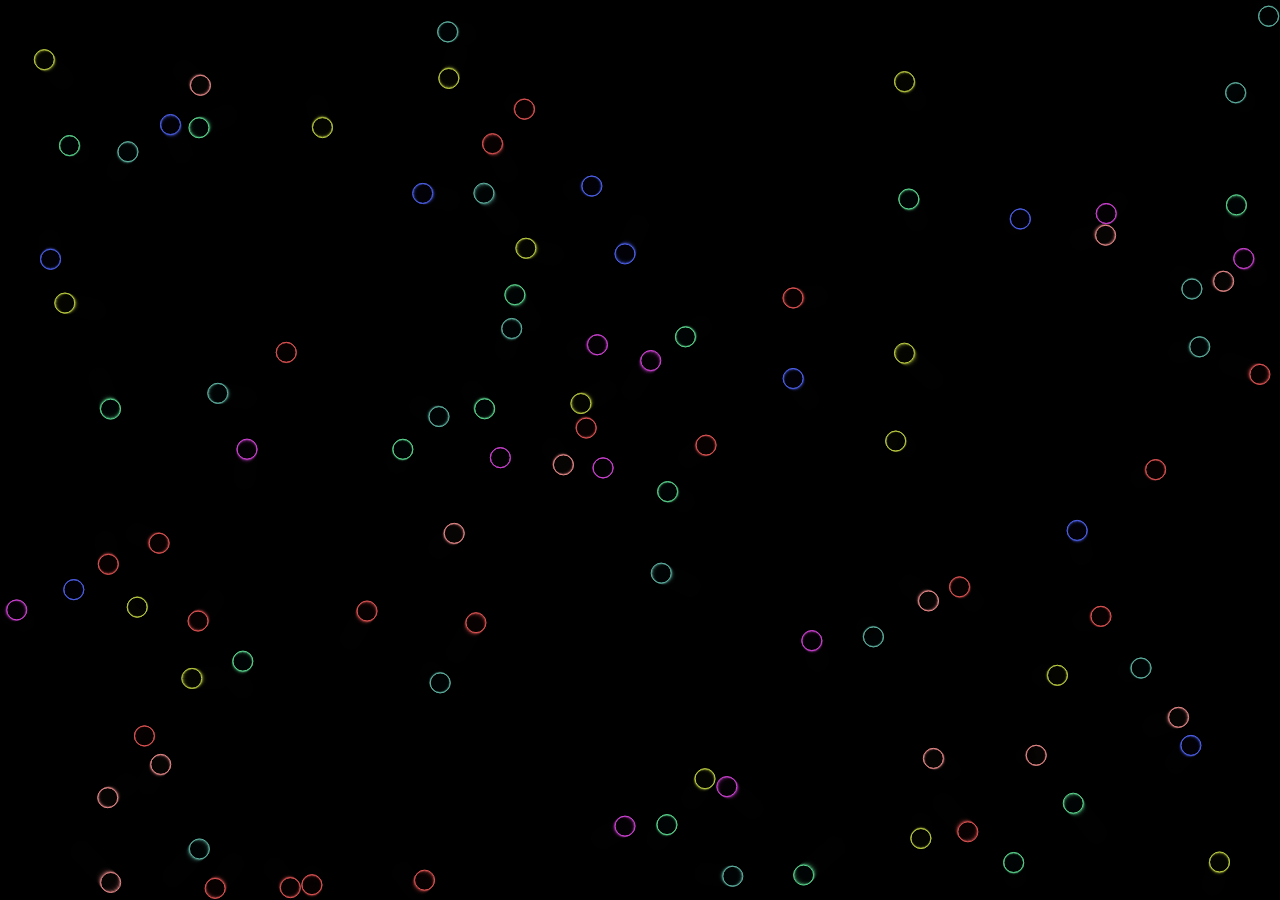
<file: index.html>
<!DOCTYPE html>
<html>
    <head>
        <title>collison particles</title>
        <meta charset="utf-8"/>
        <link href="css/collisonParticles.css" rel="stylesheet" type="text/css"/>
    </head>
    <body>
        <canvas id="canvas"></canvas>
        <script src="https://cdnjs.cloudflare.com/ajax/libs/gsap/3.7.1/gsap.min.js" integrity="sha512-UxP+UhJaGRWuMG2YC6LPWYpFQnsSgnor0VUF3BHdD83PS/pOpN+FYbZmrYN+ISX8jnvgVUciqP/fILOXDjZSwg==" crossorigin="anonymous" referrerpolicy="no-referrer"></script>
        <script src="js/collisonParticles.js"></script>
    </body>
</html>
</file>
<file: css/collisonParticles.css>
*{
    padding: 0;
    margin: 0;
    box-sizing: border-box;
}
body{
    overflow: hidden;
}
canvas{
    display: block;
}
</file>
